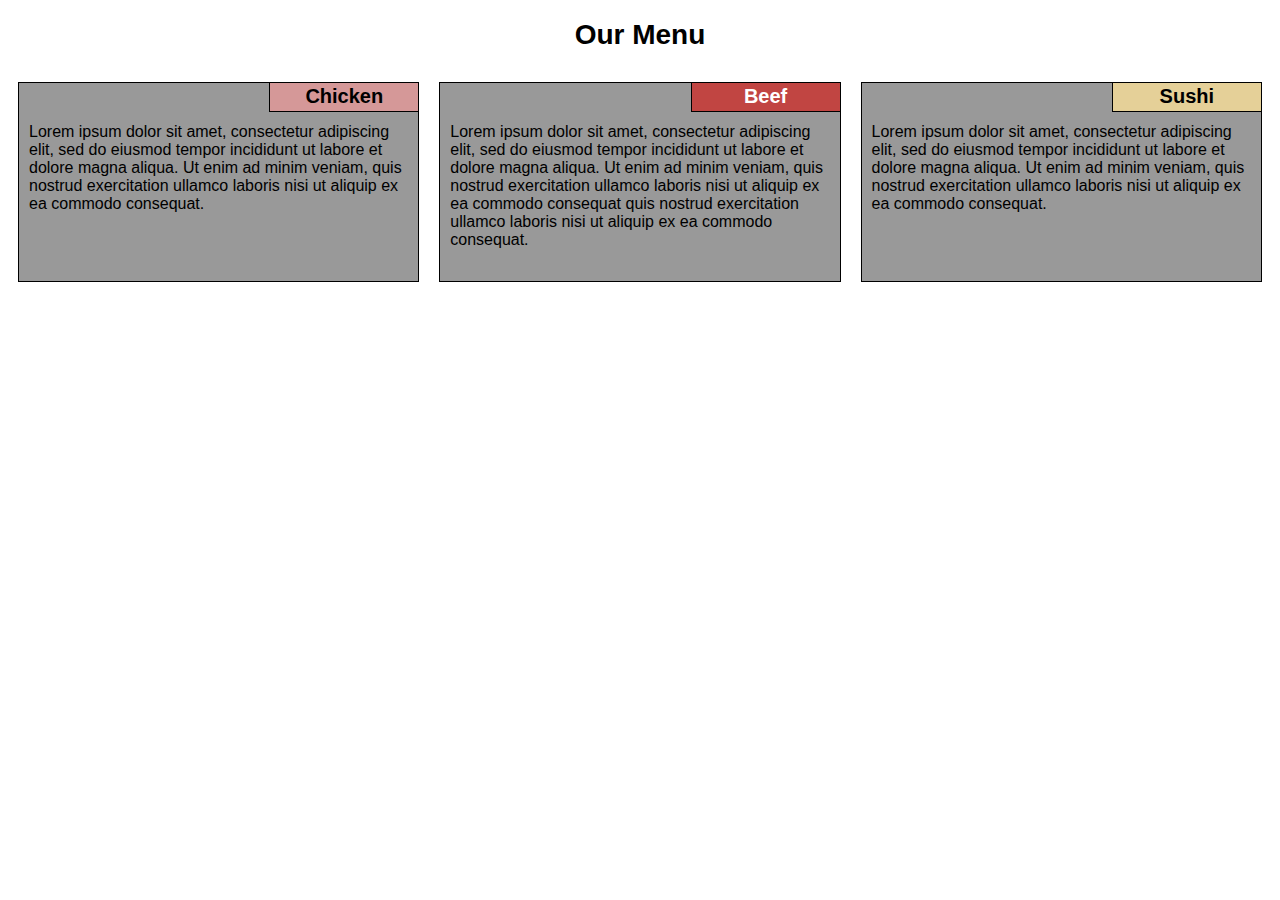
<file: module2-solution/index.html>
<!doctype html>
<html>
  <head>
    <meta charset="utf-8">
  <meta name="viewport" content="width=device-width, initial-scale=1">
    <title>Assignment Solution for Module 2</title>
    <link rel="stylesheet" href="css/style.css">
  </head> 

  <body>

    <h1>Our Menu</h1>

      <div class="row">

        <div class="col-lg-4 col-md-6 col-sm-12 container">
          <h2 id="chicken">Chicken</h2>
          <p>Lorem ipsum dolor sit amet, consectetur adipiscing elit, sed do eiusmod tempor incididunt ut labore et dolore magna aliqua. Ut enim ad minim veniam, quis nostrud exercitation ullamco laboris nisi ut aliquip ex ea commodo consequat.</p>
        </div>
        
        <div class="col-lg-4 col-md-6 col-sm-12 container"> 
          <h2 id="beef">Beef</h2>
          <p>Lorem ipsum dolor sit amet, consectetur adipiscing elit, sed do eiusmod tempor incididunt ut labore et dolore magna aliqua. Ut enim ad minim veniam, quis nostrud exercitation ullamco laboris nisi ut aliquip ex ea commodo consequat quis nostrud exercitation ullamco laboris nisi ut aliquip ex ea commodo consequat.</p>  
        </div>  
       
        <div class="col-lg-4 col-md-12 col-sm-12 container">
          <h2 id="sushi">Sushi</h2>
          <p>Lorem ipsum dolor sit amet, consectetur adipiscing elit, sed do eiusmod tempor incididunt ut labore et dolore magna aliqua. Ut enim ad minim veniam, quis nostrud exercitation ullamco laboris nisi ut aliquip ex ea commodo consequat.</p>
        </div>  
      </div>  
  
  </body>
</html>
</file>
<file: module2-solution/css/style.css>
* {
  box-sizing: border-box;
}


/*  Text blocks. */


h1 {
	font-family: Helvetica;
	text-align: center;
	margin-bottom: 15px;
	font-size: 175%;

}

h2 {
	text-align: center;
	font-family: Helvetica;
	font-size: 125%;
	padding-top: 2px;

}


p {
	border: 1px solid black;
	background-color: #999999;
	margin-right: 10px;
	margin-left: 10px;
	padding: 10px;
	padding-top: 40px;
	height: 200px;
	font-family: Helvetica;
	font-size: 100%;

}


/*  Menu headings */

#chicken {
	position: absolute;
	top: 0px;
	right: 10px;
	background-color: #d59898;
	width: 150px;
	height: 30px;
	border: 1px solid black;
}

#beef {
	position: absolute;
	top: 0px;
	right: 10px;
	background-color: #c14542;
	width: 150px;
	height: 30px;
	border: 1px solid black;
	color: white;
}

#sushi {
	position: absolute;
	top: 0px;
	right: 10px;
	background-color: #e5d098;
	width: 150px;
	height: 30px;
	border: 1px solid black;
}

.container {
	position: relative;
}


/*  Responsive Framework. */

.row {
	width: 100%;
}

@media (min-width: 992px) {
  .col-lg-1, .col-lg-2, .col-lg-3, .col-lg-4, .col-lg-5, .col-lg-6, .col-lg-7, .col-lg-8, .col-lg-9, .col-lg-10, .col-lg-11, .col-lg-12 {
    float: left;
  }
  .col-lg-1 {
    width: 8.33%;
  }
  .col-lg-2 {
    width: 16.66%;
  }
  .col-lg-3 {
    width: 25%;
  }
  .col-lg-4 {
    width: 33.33%;
  }
  .col-lg-5 {
    width: 41.66%;
  }
  .col-lg-6 {
    width: 50%;
  }
  .col-lg-7 {
    width: 58.33%;
  }
  .col-lg-8 {
    width: 66.66%;
  }
  .col-lg-9 {
    width: 74.99%;
  }
  .col-lg-10 {
    width: 83.33%;
  }
  .col-lg-11 {
    width: 91.66%;
  }
  .col-lg-12 {
    width: 100%;
  }
}

/********** Medium devices only **********/
@media (min-width: 768px) and (max-width: 991px) {
  .col-md-1, .col-md-2, .col-md-3, .col-md-4, .col-md-5, .col-md-6, .col-md-7, .col-md-8, .col-md-9, .col-md-10, .col-md-11, .col-md-12 {
    float: left;
  }
  .col-md-1 {
    width: 8.33%;
  }
  .col-md-2 {
    width: 16.66%;
  }
  .col-md-3 {
    width: 25%;
  }
  .col-md-4 {
    width: 33.33%;
  }
  .col-md-5 {
    width: 41.66%;
  }
  .col-md-6 {
    width: 50%;
  }
  .col-md-7 {
    width: 58.33%;
  }
  .col-md-8 {
    width: 66.66%;
  }
  .col-md-9 {
    width: 74.99%;
  }
  .col-md-10 {
    width: 83.33%;
  }
  .col-md-11 {
    width: 91.66%;
  }
  .col-md-12 {
    width: 100%;
  }
}

/********** Small devices only **********/
@media (max-width: 767px) {
  .col-sm-1, .col-sm-2, .col-sm-3, .col-sm-4, .col-sm-5, .col-sm-6, .col-sm-7, .col-sm-8, .col-sm-9, .col-sm-10, .col-sm-11, .col-sm-12 {
    float: left;
  }
  .col-sm-1 {
    width: 8.33%;
  }
  .col-sm-2 {
    width: 16.66%;
  }
  .col-sm-3 {
    width: 25%;
  }
  .col-sm-4 {
    width: 33.33%;
  }
  .col-sm-5 {
    width: 41.66%;
  }
  .col-sm-6 {
    width: 50%;
  }
  .col-sm-7 {
    width: 58.33%;
  }
  .col-sm-8 {
    width: 66.66%;
  }
  .col-sm-9 {
    width: 74.99%;
  }
  .col-sm-10 {
    width: 83.33%;
  }
  .col-sm-11 {
    width: 91.66%;
  }
  .col-sm-12 {
    width: 100%;
  }
}
</file>
